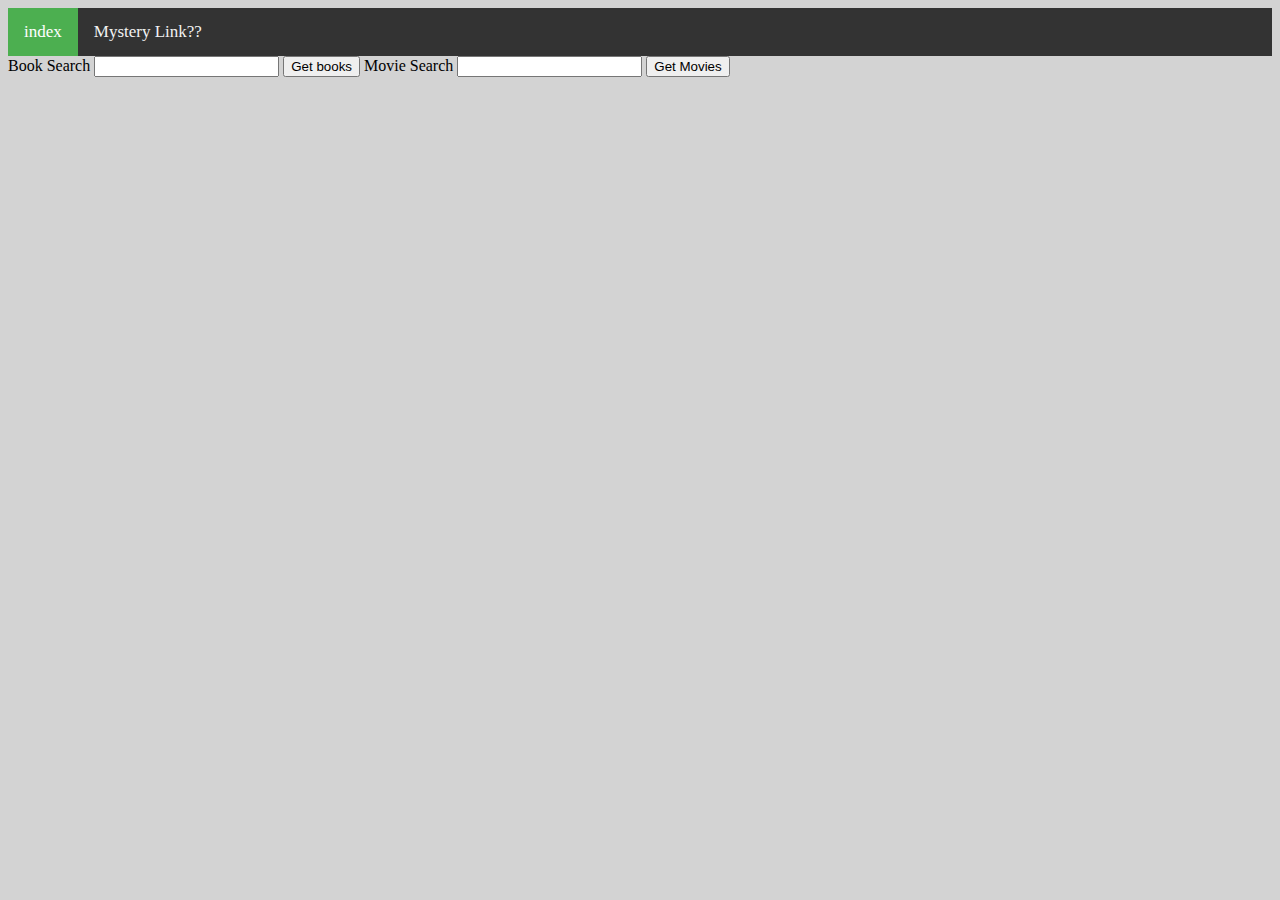
<file: project2/Group 3/index.html>
<!DOCTYPE html>
<html>
    <link rel="stylesheet" href="project2.css">
    <script src="isbn.js"></script><!--File containing the isbn Numbers needs to be run first and put into global directory-->
    <script src="getBookInfo.js"></script><!--this actvivates the classes and gets them ready to be used-->
    <body id="navBarBody">
        <div class="topNav">
            <a class="active" href="index.html">index</a>
            <a href="https://www.youtube.com/watch?v=dQw4w9WgXcQ">Mystery Link??</a>
        </div>
    </body>
    <body id="mainBody">
        <label for="bookSearch">Book Search</label>
        <input type="text" id="bookSearchInput" >
        <button onclick="findBooks()">Get books</button><!--Activates the getBooks() Function-->
        <label for="movieSearch">Movie Search</label>
        <input type="text" id="movieSearchInput">
        <button onclick="findMovie()">Get Movies</button>
        <div class="row" id="output"></div><!--output for findBooks()-->
    </br>
        <div class="row" id="isbnResults"></div><!--output for getBooksMovies()-->
    </body>
    <script src="jsActivator.js"></script><!--this handles activating js functions and scripts-->
</html>
</file>
<file: project2/Group 3/project2.css>
/* this is the css file for the project */

/* handles how the background of the page looks */
body {
    background: lightgray;
}

/* Handles how the results for the ISBN numbers show up */
div#bookDetails {
    outline: auto;
    outline-color: black;
    margin-left: auto;
    margin-right: auto;
    max-width: 200px;
    max-height: 400px;
    background-color: darkgray;
}

/* handles how the search results look when returned */
div#bookSearchResults {
    outline: auto;
    outline-color: black;
    margin-left: auto;
    margin-right: auto;
    max-width: 200px;
    height: 400px;
    background-color: darkgray;
    padding-bottom: 40px;
}


/* controlls how the columns are displayed */
.column {
    float: left;
    width: 25%;
    padding: 10px;
    height: 400px;
}
.row:after {
    content: "";
    display: table;
    clear: both;
}

@media screen and (max-width: 600px){
    .column{
        width: 100%;
    }
}

/* handles where the image for the book cover is */
div.bookSearchResults img#searchBookCover {
    margin-left: auto;
    margin-right: auto;
}

/* this controlls what the menu bar looks like */
.topNav {
    overflow: hidden;
    background-color: #333;
}

.topNav a {
    float: left;
    color: #f2f2f2;
    text-align: center;
    padding: 14px 16px;
    text-decoration: none;
    font-size: 17px;
}

.topNav a:hover {
    background-color: #ddd;
    color: black;
}

.topNav a.active {
    background-color: #4caf50;
    color: white;
}
</file>
